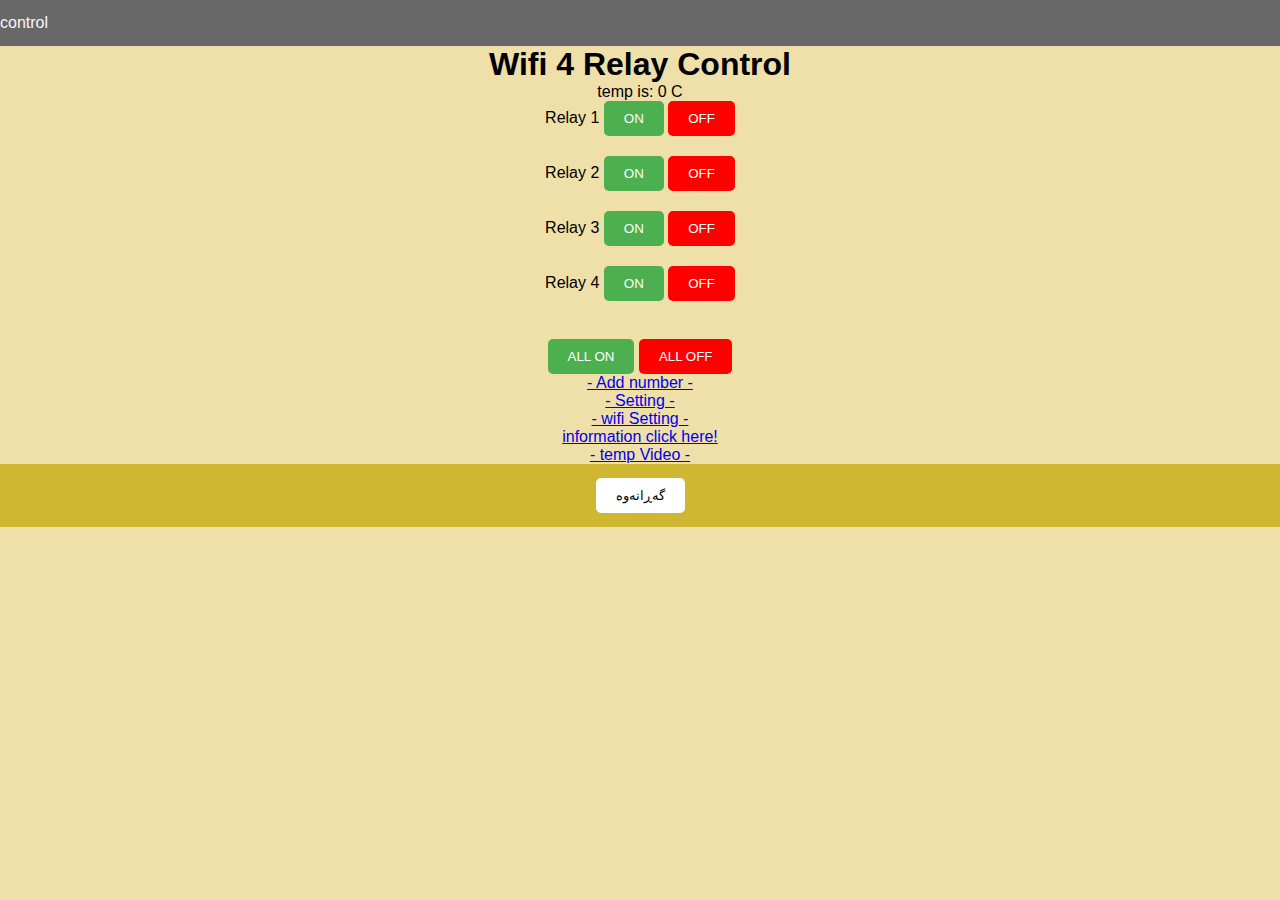
<file: index.html>
<!DOCTYPE html>
<html>
<head>
	<title>Wifi 4 Relay Control</title>
	<link rel="stylesheet" type="text/css" href="styles.css">
</head>
<body style="text-align: center;">
    <p style="text-align: start;color: rgb(249, 246, 246); background:rgb(104, 104, 104); padding: 14px 0px;">control</p>
	<h1>Wifi 4 Relay Control</h1>
	<p>temp is: 0 C</p>
	<div class="relay-control">
		
        Relay 1
         <button>ON</button>
		<button style="background: red;">OFF</button>
	</div>
	<div class="relay-control">
		Relay 2
		<button>ON</button>
		<button style="background: red;">OFF</button>
	</div>
	<div class="relay-control">
		Relay 3   
		<button>ON</button>
		<button style="background: red;">OFF</button>
	</div>
	<div class="relay-control">
		Relay 4
		<button>ON</button>
		<button style="background: red;">OFF</button>
	</div>
	<br>
    <button>ALL ON</button>
	<button style="background: red;">ALL OFF</button>
	<p> <a href="rul">- Add number -</a></p>
	<p><a href="rul">-  Setting -</a></p>
	<p><a href="rul">- wifi Setting -</a></p>
	<p><a href="rul">information click here!</a></p>
	<p><a href="rul">- temp Video -</a></p>
<p style="background:rgb(207, 183, 50)20%;height:10%; padding: 14px 0px;"><button style="color: black; background: white;;">گەڕانەوە</button></p>
</body>
</html>
</file>
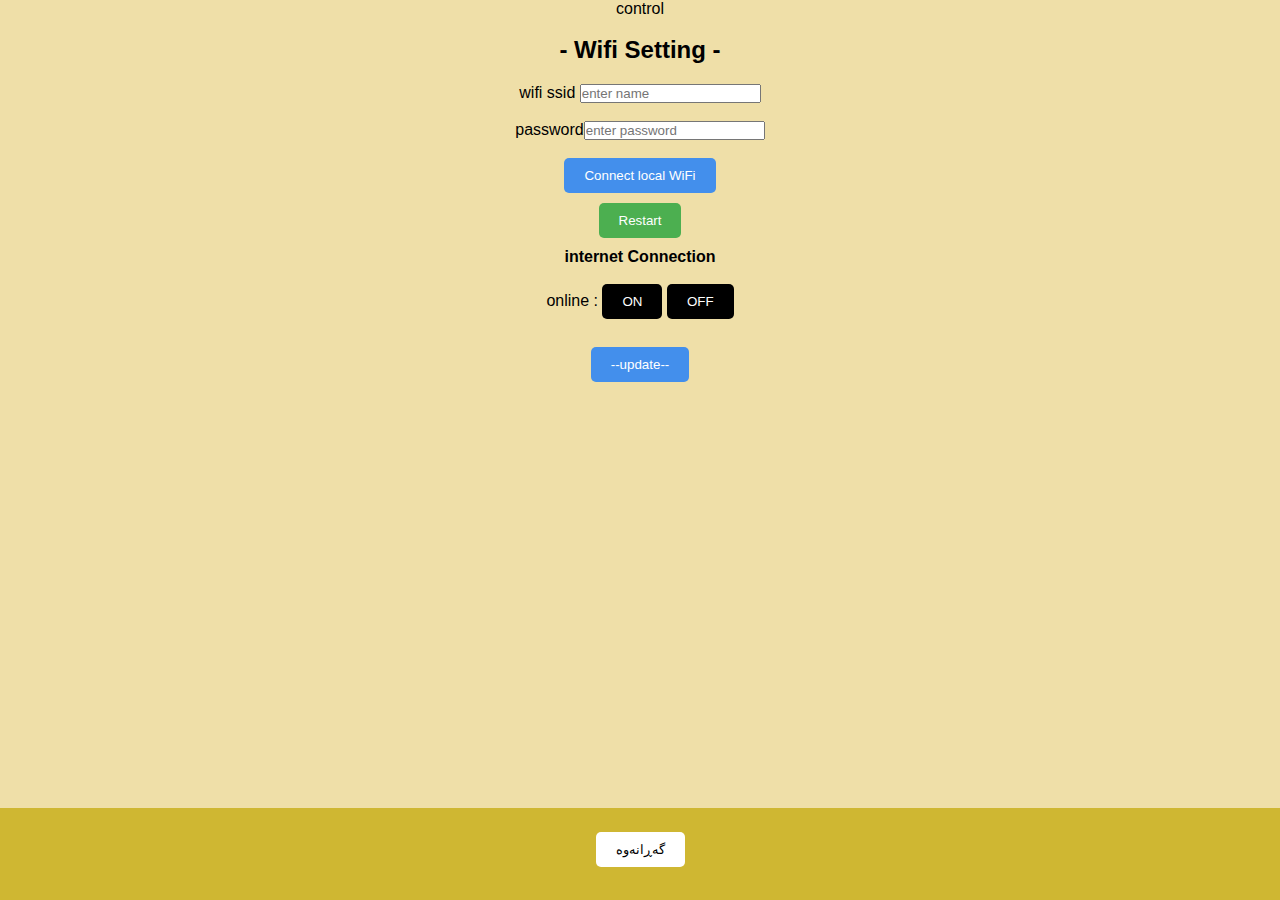
<file: wifisetting.html>
<!DOCTYPE html>
<html>
<head>
 <title>WiFi Settings</title>
 <link rel="stylesheet" type="text/css" href="styles.css">
</head>
<body  style="text-align: center;">
  <div class="control"><p>control</p></div>
  <br>
    <h2>- Wifi Setting -</h2>
  <p>wifi ssid <input type="text" name="enter ssid" placeholder="enter name"></p><br>
  <p>password<input type="text" name="enter password" placeholder="enter password"></p>
   <br>
   <button style="background-color: rgb(67, 143, 236);">Connect local WiFi</button><br>
   <button>Restart</button>
 
  <h4>internet Connection</h4><br>
   <p>online : <button style="background-color: black;" > ON</button> <button style="background-color: black;">OFF</button></p>
   <br>
   <button style="background-color: rgb(67, 143, 236);">--update--</button>

   
  
 
 <style>  
h1, h2 {
 margin-bottom: 20px;
}

button {
 background-color: #4CAF50;
 color: white;
 padding: 10px 20px;
 border: none;
 border-radius: 5px;
 cursor: pointer;
 margin-bottom: 10px;
}

 </style>
 <p style="background:rgb(207, 183, 50)20%;height:10%; padding: 1px 0px; position:absolute;bottom :0;align-content: center; width:100%;"><button style="color: black; background: white;;">گەڕانەوە</button></p>

</body>
</html>
</file>
<file: styles.css>
*{
	margin: 0;
	padding: 0;
}
body {
	background-color: #efdfa8;
	font-family: Arial, sans-serif;
	margin: 0% 0% 0% 0%;

}


.relay-control {
	margin-bottom: 20px;
}

.relay-control h2 {
	margin-top: 0;
}

button {
	background-color: #4CAF50;
	color: #fff;
	padding: 10px 20px;
	border: none;
	border-radius: 5px;
	cursor: pointer;
}
</file>
